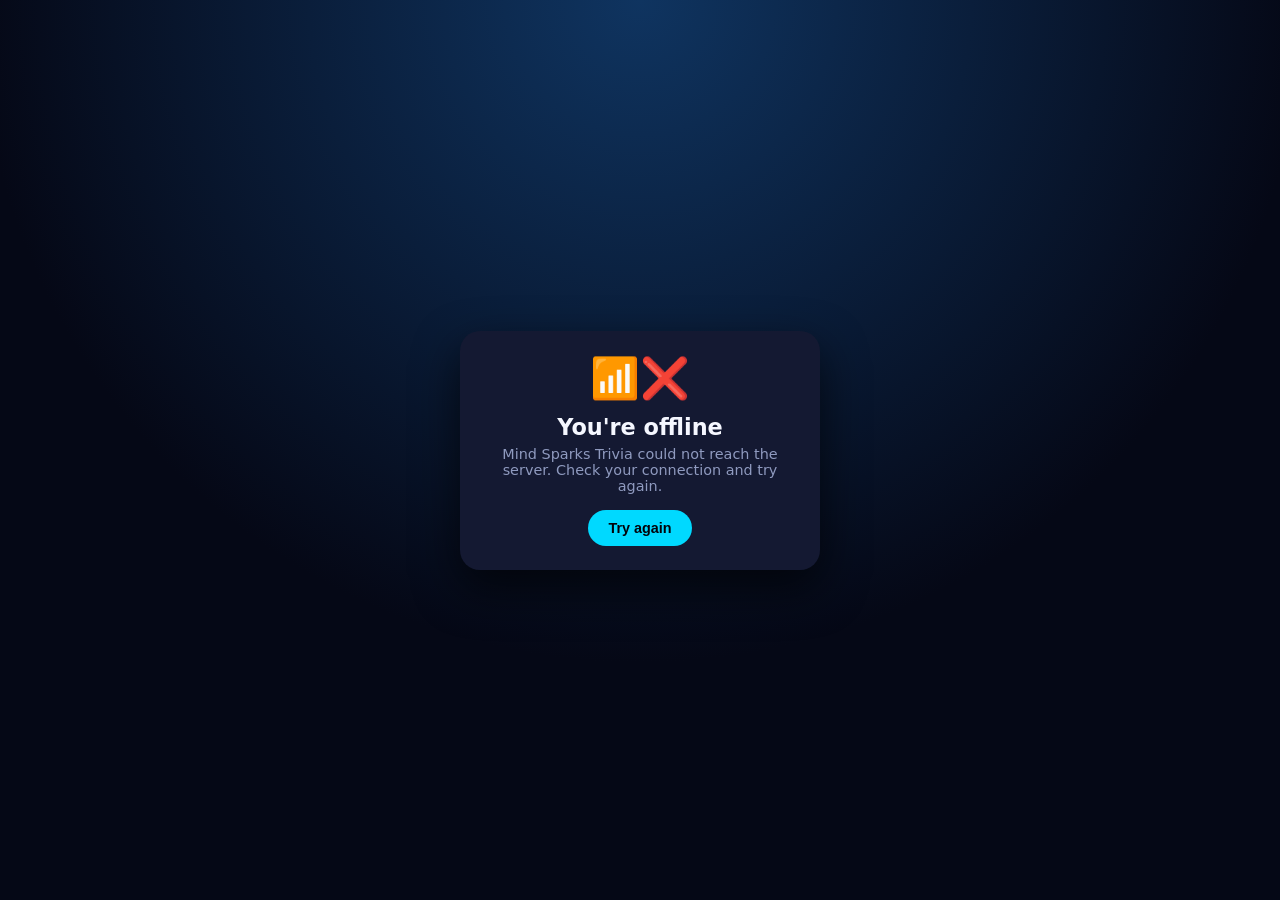
<file: offline.html>
<!DOCTYPE html>
<html lang="en">
<head>
  <meta charset="UTF-8" />
  <meta name="viewport" content="width=device-width, initial-scale=1.0" />
  <title>Mind Sparks Trivia – Offline</title>
  <style>
    :root {
      color-scheme: dark;
      --bg: #050816;
      --surface: #141932;
      --accent: #00d9ff;
      --text: #f5f7ff;
      --muted: #8f9abf;
    }
    * { box-sizing: border-box; }
    html, body {
      margin: 0;
      padding: 0;
      height: 100%;
      font-family: system-ui, -apple-system, BlinkMacSystemFont, "Segoe UI", sans-serif;
      background: radial-gradient(circle at top, #0f3460 0, var(--bg) 60%);
      color: var(--text);
    }
    body {
      display: flex;
      align-items: center;
      justify-content: center;
    }
    .card {
      background: var(--surface);
      border-radius: 20px;
      padding: 24px 20px;
      max-width: 360px;
      width: calc(100% - 32px);
      text-align: center;
      box-shadow: 0 18px 45px rgba(0,0,0,0.65);
    }
    .icon {
      font-size: 40px;
      margin-bottom: 12px;
    }
    h1 {
      font-size: 1.4rem;
      margin: 0 0 6px;
    }
    p {
      margin: 0 0 16px;
      font-size: 0.9rem;
      color: var(--muted);
    }
    button {
      border: none;
      border-radius: 999px;
      padding: 10px 20px;
      background: var(--accent);
      color: #02030a;
      font-weight: 700;
      font-size: 0.9rem;
      cursor: pointer;
    }
  </style>
</head>
<body>
  <div class="card">
    <div class="icon">📶❌</div>
    <h1>You're offline</h1>
    <p>Mind Sparks Trivia could not reach the server. Check your connection and try again.</p>
    <button type="button" onclick="location.reload()">Try again</button>
  </div>
</body>
</html>
</file>
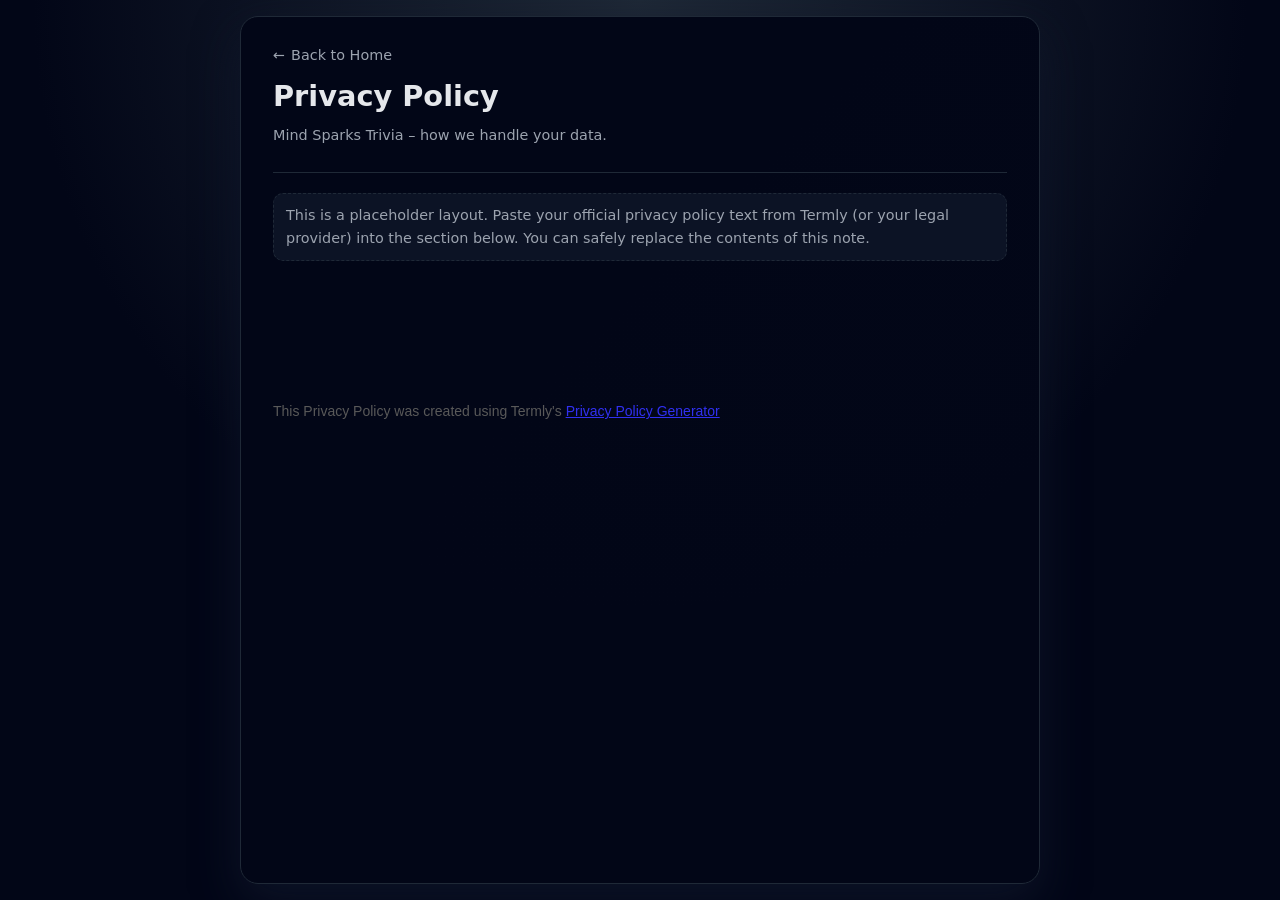
<file: privacy.html>
<!DOCTYPE html>
<html lang="en">
<head>
  <meta charset="UTF-8" />
  <meta name="viewport" content="width=device-width, initial-scale=1.0" />
  <title>Privacy Policy | Mind Sparks Trivia</title>
  <style>
    :root {
      color-scheme: dark light;
      --bg: #0f172a;
      --bg-elevated: #111827;
      --text: #e5e7eb;
      --muted: #9ca3af;
      --accent: #38bdf8;
      --border: #1f2937;
    }

    * {
      box-sizing: border-box;
    }

    body {
      margin: 0;
      min-height: 100vh;
      font-family: system-ui, -apple-system, BlinkMacSystemFont, "Segoe UI",
        sans-serif;
      background: radial-gradient(circle at top, #1f2937, #020617 55%);
      color: var(--text);
      display: flex;
      justify-content: center;
      padding: 16px;
    }

    .page {
      width: 100%;
      max-width: 800px;
      background: linear-gradient(135deg, #020617, #020617 40%, #020617dd);
      border-radius: 18px;
      border: 1px solid var(--border);
      box-shadow: 0 18px 45px rgba(15, 23, 42, 0.8);
      padding: 20px 18px 24px;
    }

    @media (min-width: 640px) {
      .page {
        padding: 28px 32px 32px;
      }
    }

    .back-link {
      display: inline-flex;
      align-items: center;
      gap: 6px;
      font-size: 0.9rem;
      color: var(--muted);
      text-decoration: none;
      margin-bottom: 16px;
    }

    .back-link span {
      transform: translateY(-0.5px);
    }

    .back-link:hover {
      color: var(--accent);
    }

    .back-link:focus-visible {
      outline: 2px solid var(--accent);
      outline-offset: 2px;
      border-radius: 999px;
    }

    header {
      margin-bottom: 20px;
      border-bottom: 1px solid var(--border);
      padding-bottom: 14px;
    }

    h1 {
      font-size: clamp(1.5rem, 4vw, 1.8rem);
      margin: 0 0 4px;
    }

    .subtitle {
      font-size: 0.9rem;
      color: var(--muted);
    }

    main {
      font-size: 0.95rem;
      line-height: 1.6;
      color: var(--muted);
    }

    #policy-content {
      margin-top: 12px;
      padding: 14px 0 4px;
    }

    .placeholder-note {
      font-size: 0.9rem;
      padding: 10px 12px;
      border-radius: 10px;
      border: 1px dashed var(--border);
      background: rgba(15, 23, 42, 0.8);
      color: var(--muted);
    }
  </style>
</head>
<body>
  <div class="page">
    <a href="index.html" class="back-link">
      <span>←</span>
      <span>Back to Home</span>
    </a>

    <header>
      <h1>Privacy Policy</h1>
      <p class="subtitle">
        Mind Sparks Trivia – how we handle your data.
      </p>
    </header>

    <main>
      <div class="placeholder-note">
        This is a placeholder layout. Paste your official privacy policy text
        from Termly (or your legal provider) into the section below. You can
        safely replace the contents of this note.
      </div>

      <div id="policy-content">
        <style>
  [data-custom-class='body'], [data-custom-class='body'] * {
          background: transparent !important;
        }
[data-custom-class='title'], [data-custom-class='title'] * {
          font-family: Arial !important;
font-size: 26px !important;
color: #000000 !important;
        }
[data-custom-class='subtitle'], [data-custom-class='subtitle'] * {
          font-family: Arial !important;
color: #595959 !important;
font-size: 14px !important;
        }
[data-custom-class='heading_1'], [data-custom-class='heading_1'] * {
          font-family: Arial !important;
font-size: 19px !important;
color: #000000 !important;
        }
[data-custom-class='heading_2'], [data-custom-class='heading_2'] * {
          font-family: Arial !important;
font-size: 17px !important;
color: #000000 !important;
        }
[data-custom-class='body_text'], [data-custom-class='body_text'] * {
          color: #595959 !important;
font-size: 14px !important;
font-family: Arial !important;
        }
[data-custom-class='link'], [data-custom-class='link'] * {
          color: #3030F1 !important;
font-size: 14px !important;
font-family: Arial !important;
word-break: break-word !important;
        }
</style>
      <span style="display: block;margin: 0 auto 3.125rem;width: 11.125rem;height: 2.375rem;background: url([data-uri]) center no-repeat;"></span>

      <div data-custom-class="body">
      <!-- Termly privacy content pasted here -->
      </div>
      <br><div><span data-custom-class='body_text'>This Privacy Policy was created using Termly's </span><a href="https://termly.io/products/privacy-policy-generator/" target="_blank" rel="noopener external" data-custom-class='link'>Privacy Policy Generator</a></div>
      </div>
    </main>
  </div>
</body>
</html>
</file>
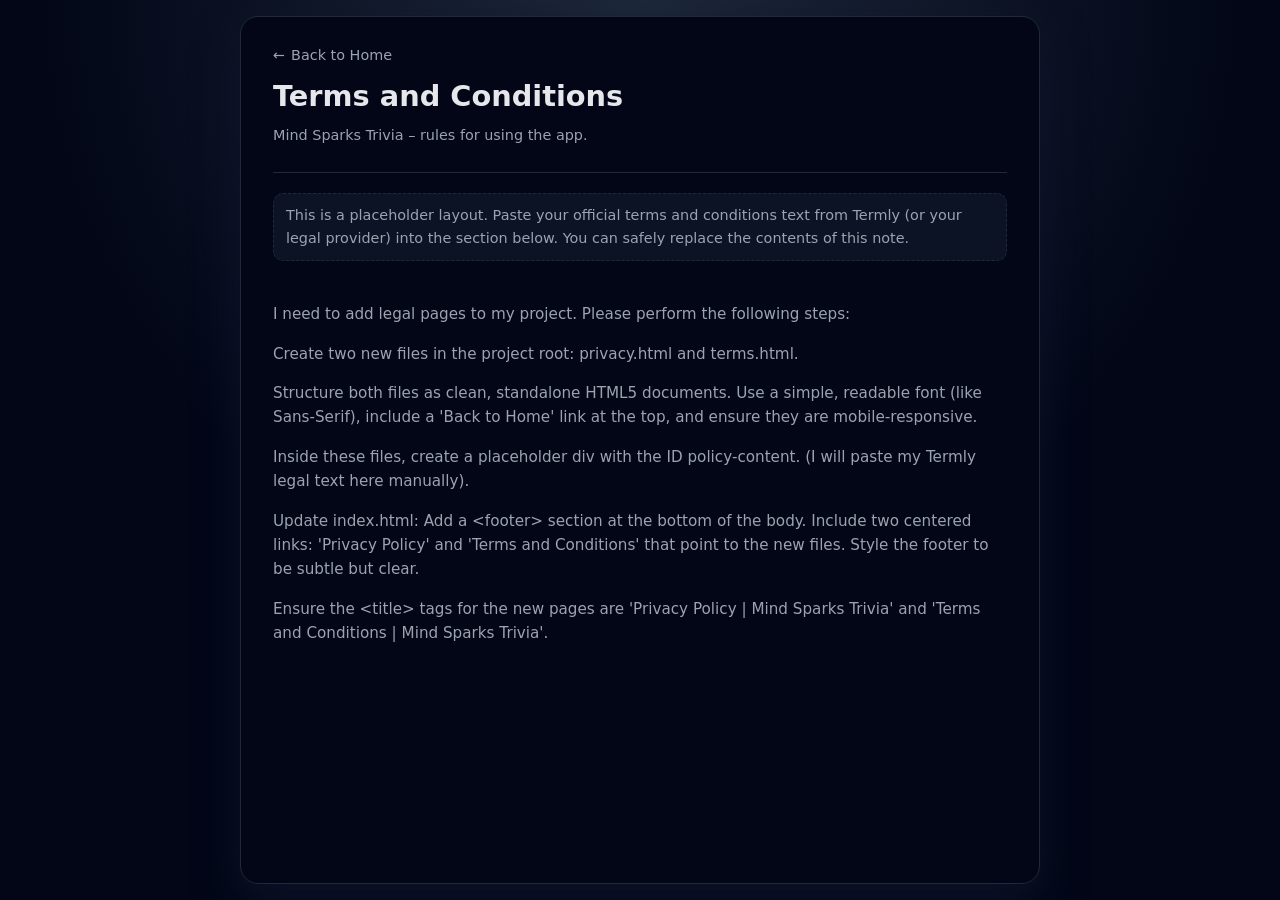
<file: terms.html>
<!DOCTYPE html>
<html lang="en">
<head>
  <meta charset="UTF-8" />
  <meta name="viewport" content="width=device-width, initial-scale=1.0" />
  <title>Terms and Conditions | Mind Sparks Trivia</title>
  <style>
    :root {
      color-scheme: dark light;
      --bg: #0b1120;
      --bg-elevated: #020617;
      --text: #e5e7eb;
      --muted: #9ca3af;
      --accent: #38bdf8;
      --border: #1f2937;
    }

    * {
      box-sizing: border-box;
    }

    body {
      margin: 0;
      min-height: 100vh;
      font-family: system-ui, -apple-system, BlinkMacSystemFont, "Segoe UI",
        sans-serif;
      background: radial-gradient(circle at top, #1e293b, #020617 55%);
      color: var(--text);
      display: flex;
      justify-content: center;
      padding: 16px;
    }

    .page {
      width: 100%;
      max-width: 800px;
      background: linear-gradient(135deg, #020617, #020617 40%, #020617dd);
      border-radius: 18px;
      border: 1px solid var(--border);
      box-shadow: 0 18px 45px rgba(15, 23, 42, 0.8);
      padding: 20px 18px 24px;
    }

    @media (min-width: 640px) {
      .page {
        padding: 28px 32px 32px;
      }
    }

    .back-link {
      display: inline-flex;
      align-items: center;
      gap: 6px;
      font-size: 0.9rem;
      color: var(--muted);
      text-decoration: none;
      margin-bottom: 16px;
    }

    .back-link span {
      transform: translateY(-0.5px);
    }

    .back-link:hover {
      color: var(--accent);
    }

    .back-link:focus-visible {
      outline: 2px solid var(--accent);
      outline-offset: 2px;
      border-radius: 999px;
    }

    header {
      margin-bottom: 20px;
      border-bottom: 1px solid var(--border);
      padding-bottom: 14px;
    }

    h1 {
      font-size: clamp(1.5rem, 4vw, 1.8rem);
      margin: 0 0 4px;
    }

    .subtitle {
      font-size: 0.9rem;
      color: var(--muted);
    }

    main {
      font-size: 0.95rem;
      line-height: 1.6;
      color: var(--muted);
    }

    #policy-content {
      margin-top: 12px;
      padding: 14px 0 4px;
    }

    .placeholder-note {
      font-size: 0.9rem;
      padding: 10px 12px;
      border-radius: 10px;
      border: 1px dashed var(--border);
      background: rgba(15, 23, 42, 0.8);
      color: var(--muted);
    }
  </style>
</head>
<body>
  <div class="page">
    <a href="index.html" class="back-link">
      <span>←</span>
      <span>Back to Home</span>
    </a>

    <header>
      <h1>Terms and Conditions</h1>
      <p class="subtitle">
        Mind Sparks Trivia – rules for using the app.
      </p>
    </header>

    <main>
      <div class="placeholder-note">
        This is a placeholder layout. Paste your official terms and conditions
        text from Termly (or your legal provider) into the section below. You
        can safely replace the contents of this note.
      </div>

      <div id="policy-content">
        <p>I need to add legal pages to my project. Please perform the following steps:</p>
        <p>Create two new files in the project root: privacy.html and terms.html.</p>
        <p>Structure both files as clean, standalone HTML5 documents. Use a simple, readable font (like Sans-Serif), include a 'Back to Home' link at the top, and ensure they are mobile-responsive.</p>
        <p>Inside these files, create a placeholder div with the ID policy-content. (I will paste my Termly legal text here manually).</p>
        <p>Update index.html: Add a &lt;footer&gt; section at the bottom of the body. Include two centered links: 'Privacy Policy' and 'Terms and Conditions' that point to the new files. Style the footer to be subtle but clear.</p>
        <p>Ensure the &lt;title&gt; tags for the new pages are 'Privacy Policy | Mind Sparks Trivia' and 'Terms and Conditions | Mind Sparks Trivia'.</p>
      </div>
    </main>
  </div>
</body>
</html>
</file>
